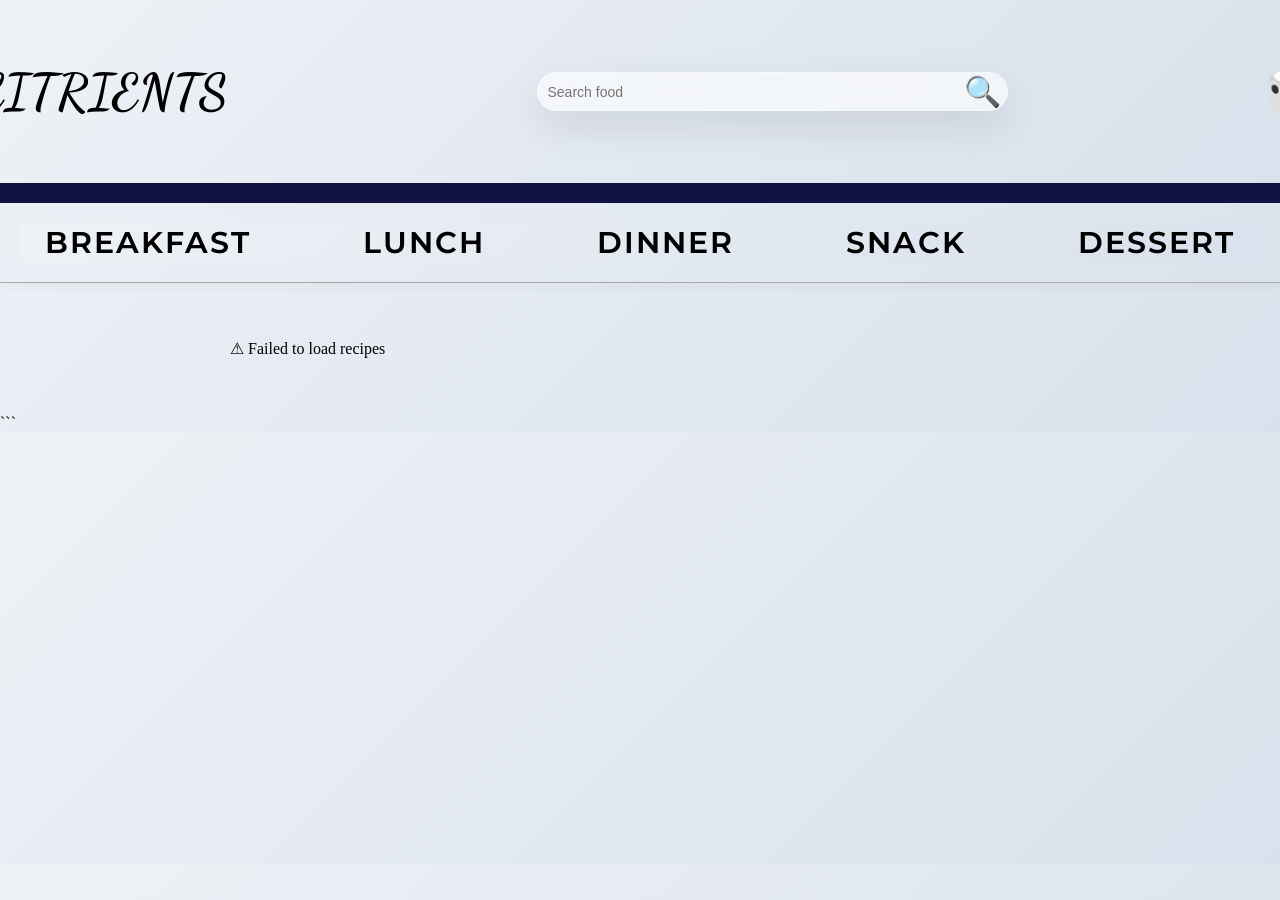
<file: index.html>
<!DOCTYPE html>
<html lang="en">
<head>
<meta charset="UTF-8">
<meta name="viewport" content="width=device-width, initial-scale=1.0">

<title>RECITRIENTS</title>

<link href="https://fonts.googleapis.com/css2?family=Montserrat:wght@400;700&display=swap" rel="stylesheet">
<link href="https://fonts.googleapis.com/css2?family=Dancing+Script:wght@600;700&display=swap" rel="stylesheet">
<style>
    body {
  margin: 0;
  padding: 0;
  background: linear-gradient(135deg, #eef2f7, #d9e1ec);
}

/*top section*/
.title {
  background: linear-gradient(135deg, #eef2f7, #d9e1ec);
  border-bottom: 20px solid rgb(17, 17, 66);
  margin: 0;
  padding: 0;
  display: flex;
  align-items: center;
  justify-content: center;
  gap: 250px;
  font-size: 24px;
  color: black;
}

.title h1 {
  font-family: "Dancing Script", cursive;
  font-weight: 800;
  font-size: 50px;
  padding: 20px 60px;
  
}



.additional-features button {
  border: none;
  background: none;
  font-size: 50px;
}


.food-controls {
  align-items: center;
box-shadow: 0 4px 10px rgba(0, 0, 0, 0.03);
  border-bottom: 1px solid darkgray;
  padding: 20px;
}

/* SEARCHING */
.search button {
  font-size: 30px;
  background: none;
  outline: none;
  border: none;
}

.search input {
  width: 400px;
  
  font-size: 14px;
  padding: 10px;
  border-radius: 25px;
  
  border: none;
  outline: none;
  background: transparent;
}

.search {
  display: flex;
  justify-content: center;
  

  background: rgba(255, 255, 255, 0.6);
  backdrop-filter: blur(15px);
  border: 1px solid rgba(255, 255, 255, 0.4);
  box-shadow: 0 15px 40px rgba(0, 0, 0, 0.1);
  transition: 0.4s ease;

  border-radius: 25px;
}

.randomizer{
  margin-right: 90px;
}
/*CATEGORIES */
.categories {
  display: flex;
  justify-content: center;
  gap: 100px;
  background: linear-gradient(135deg, #eef2f7, #d9e1ec);
}
.categories button {
  font-size: 30px;
  font-family: "Montserrat", sans-serif;
  font-weight: 630;
  letter-spacing: 2px; /* Space between letters */
  text-transform: uppercase;
  border: none;
  background: none;
}

/*GRID*/
.grid {
  display: grid;
  grid-template-columns: repeat(3, 1fr); /* 3 equal columns */
  gap: 25px;
  padding: 40px;
  width: 2000px;
  box-sizing: border-box;
  margin-left: 190px;
}

/*CARD*/
.card{
  background: white;
  border-radius: 10px;
  overflow: hidden;
    background: linear-gradient(180deg, white, #f9fbff);
     transition: transform 0.25s ease, box-shadow 0.25s ease;
animation: cardAppear 0.4s ease;
}


.card:hover{
  transform: translateY(-8px);
  box-shadow:0 20px 40px rgba(0,0,0,0.2);
}


.card:hover img{
  transform: scale(1.08);
}
.card-img{
  width: 100%;
  height: 250px;
  overflow: hidden;
}

.card-img img{
  width: 100%;
  height: 100%;
  object-fit: cover;
  display: block;
  transition: transform 0.3s ease;
  will-change: transform;
  cursor:pointer;
}

.card h4{
  padding: 12px;
  font-size: 20px;
  text-align: center;
}


.card button:hover {
  background: #444;
}


@keyframes cardAppear{
  from{
    transform: translateY(20px);
    opacity:0;
  }
  to{
    transform: translateY(0);
    opacity:1;
  }
}
/* MODAL */
.modal {
  display: none;
  position: fixed;
  inset: 0;
  background: rgba(0, 0, 0, 0.6);
  justify-content: center;
  align-items: center;
  padding: 20px;
}


.modal-content {
  scrollbar-width: thin;
  background: white;
  padding: 40px;
  width: 50%;
  max-height: 90vh;
  overflow-y: auto;
  border-radius: 10px;
   box-shadow:0 30px 60px rgba(0,0,0,0.25);
}

.modal-content img {
  width: 100%;
  border-radius: 10px;
}

.modal-content button {
  margin-top: 15px;
  padding: 8px 12px;
  border: none;
  background: #222;
  color: white;
  border-radius: 6px;
  cursor: pointer;
}

.nutrient-row{
   display: flex;
  justify-content: space-between;
  border-bottom: 1px solid rgba(0,0,0,0.1);
  padding: 6px 8px;
  font-size:14px;
}

.nutrient-row span:last-child{
font-weight:600;
}

.recipe-meta {
 display: flex;
  flex-wrap: wrap;
  gap: 15px;
  margin: 15px 0;
  font-size: 16px;
  color: #555;
  
}

.modal-body section{
  margin-bottom: 50px;
}

.modal-content{
width:900px;
max-height:90vh;
overflow-y:auto;
padding:0;
border-radius:10px;
}

/* HERO IMAGE */

.recipe-hero{
height:250px;
background-size:cover;
background-position:center;
position:relative;
}

.hero-overlay{
position:absolute;
bottom:0;
left:0;
width:100%;
padding:20px;
background:linear-gradient(to top,rgba(0,0,0,0.7),transparent);
color:white;
}

.hero-overlay h1{
margin:5px 0;
font-size:28px;
}

.cuisine{
font-size:12px;
opacity:0.8;
}

/* TOP SECTION */

.recipe-top{
display:grid;
grid-template-columns:2fr 1fr;
gap:30px;
padding:25px;
background:#f5f1ea;
}

/* INGREDIENTS */

.ingredients ul{
list-style:none;
padding:0;
columns:2;
}

.ingredients li{
padding:8px 0;
border-bottom:1px dashed #ccc;
}

/* NUTRITION */

.nutrition{
background:white;
padding:25px;
border-radius:12px;
box-shadow:0 10px 25px rgba(0,0,0,0.08);
border:1px solid #eee;
font-size:14px;
}

.nutrition h3{
font-size:18px;
margin-bottom:15px;
border-bottom:2px solid #333;
padding-bottom:6px;
}

.nutrition li{
display:flex;
justify-content:space-between;
padding:8px 0;
border-bottom:1px solid #f0f0f0;
}

.nutrition li span:first-child{
color:#555;
}

.nutrition li span:last-child{
font-weight:700;
color:#222;
}



/* INSTRUCTIONS */

.instructions{
padding:25px;
}

.instructions ol{
padding-left:20px;
}

.instructions li{
margin-bottom:12px;
line-height:1.5;
}

/* CLOSE BUTTON */

.close-btn{
margin:20px;
padding:10px 20px;
background:#ff6b6b;
border:none;
color:white;
border-radius:6px;
cursor:pointer;
}

.close-btn:hover{
background:#ff4b4b;
}

button{
  transition: transform 0.15s ease, background 0.2s ease;
}

button:hover{
  transform: scale(1.05);
}

.modal{
  animation: fadeIn 0.3s ease;
}



@keyframes fadeIn{
  from{
    opacity:0;
  }
  to{
    opacity:1;
  }
}

.modal-content{
  animation: slideUp 0.35s ease;
}

@keyframes slideUp{
  from{
    transform: translateY(40px);
    opacity:0;
  }
  to{
    transform: translateY(0);
    opacity:1;
  }
}
/* 📱 Responsive */
@media (max-width: 900px) {
  .grid {
    grid-template-columns: repeat(2, 1fr);
  }
}

@media (max-width: 600px) {
  .grid {
    grid-template-columns: 1fr;
  }
}

</style>
</head>

<body>

<header>
<nav class="title">
<h1>RECITRIENTS</h1>

<div class="search">
<input id="searchInput" placeholder="Search food">
<button class="icon" onclick="searchFood()">🔍</button>
</div>

<div class="additional-features">
<button class="randomizer" onclick="getRandomRecipe()">🎲</button>
</div>

</nav>
</header>

<section class="food-controls">

<div class="categories">
<button onclick="loadCategory('Breakfast')">Breakfast</button>
<button onclick="loadCategory('Lunch')">Lunch</button>
<button onclick="loadCategory('Dinner')">Dinner</button>
<button onclick="loadCategory('Snack')">Snack</button>
<button onclick="loadCategory('Dessert')">Dessert</button>
</div>

</section>

<section class="grid" id="results"></section>

<div class="modal" id="modal">
<div class="modal-content" id="modalContent"></div>
</div>

<script>

// APIs

const MEALDB="https://www.themealdb.com/api/json/v1/1";
const USDA_KEY="XOcvdVGfJ3CWGFuKe5Uy46Rjl1YlAeGWkOkQa7YB";

// Nutrition cache

const nutritionCache={};

// DOM

const results=document.getElementById("results");
const modal=document.getElementById("modal");
const modalContent=document.getElementById("modalContent");
const searchInput=document.getElementById("searchInput");

// Load default recipes

window.addEventListener("DOMContentLoaded",()=>{
results.innerHTML="<p>Loading recipes...</p>";
loadDefaultRandomCards();
});

async function loadDefaultRandomCards(){

try{

const promises=Array.from(
{length:9},
()=>fetch(`${MEALDB}/random.php`).then(r=>r.json())
);

const resultsData=await Promise.all(promises);
const recipes=resultsData.map(d=>d.meals[0]);

displayRecipes(recipes);

}catch(error){

results.innerHTML="<p>⚠ Failed to load recipes</p>";

}

}

// Category mapping

const categoryMap={
Breakfast:"Breakfast",
Lunch:"Beef",
Dinner:"Chicken",
Snack:"Side",
Dessert:"Dessert"
};

function loadCategory(category){
fetchRecipesByCategory(category);
}

async function fetchRecipesByCategory(category){

results.innerHTML="<p>Loading...</p>";

const mealdbCategory=categoryMap[category]||"Miscellaneous";

const res=await fetch(`${MEALDB}/filter.php?c=${mealdbCategory}`);
const data=await res.json();

if(!data.meals){
results.innerHTML="<p>No recipes found.</p>";
return;
}

const shuffled=[...data.meals].sort(()=>Math.random()-0.5);
const selected=shuffled.slice(0,9);

displayRecipes(selected);

}

// Search

function searchFood(){

const query=searchInput.value.trim();
if(!query)return;

fetchRecipesByQuery(query);

}

async function fetchRecipesByQuery(query){

results.innerHTML="<p>Searching...</p>";

const res=await fetch(`${MEALDB}/search.php?s=${query}`);
const data=await res.json();

displayRecipes(data.meals||[]);

}

let searchTimeout;

searchInput.addEventListener("input",()=>{

clearTimeout(searchTimeout);

searchTimeout=setTimeout(()=>{
searchFood();
},400);

});

searchInput.addEventListener("keypress",function(e){

if(e.key==="Enter"){
searchFood();
}

});

// Display recipes

function displayRecipes(recipes){

if(!recipes||recipes.length===0){

results.innerHTML="<p>No recipes found.</p>";
return;

}

const html=recipes.map(recipe=>`

<div class="card">

<div class="card-img">

<img
src="${recipe.strMealThumb}"
alt="${recipe.strMeal}"
onclick="viewRecipe(${recipe.idMeal})"
loading="lazy"
>

</div>

<h4>${recipe.strMeal}</h4>

</div>

`).join("");

results.innerHTML=html;

}

// Random recipe

async function getRandomRecipe(){

const res=await fetch(`${MEALDB}/random.php`);
const data=await res.json();

viewRecipe(data.meals[0].idMeal);

}

// View recipe

async function viewRecipe(id){

const res=await fetch(`${MEALDB}/lookup.php?i=${id}`);
const data=await res.json();

const meal=data.meals[0];

let ingredientsHTML="";
let ingredientList=[];

for(let i=1;i<=20;i++){

const ingredient=meal[`strIngredient${i}`];
const measure=meal[`strMeasure${i}`];

if(ingredient&&ingredient.trim()!==""){

ingredientsHTML+=`<li>${measure} ${ingredient}</li>`;

ingredientList.push({
name:ingredient,
measure:measure
});

}

}

modalContent.innerHTML=`

<div class="recipe-modal">

<div class="recipe-hero" style="background-image:url('${meal.strMealThumb}')">
<div class="hero-overlay">
<p class="cuisine">${meal.strArea} • ${meal.strCategory}</p>
<h1>${meal.strMeal}</h1>
</div>
</div>

<div class="recipe-top">

<div class="ingredients">
<h3>Ingredients</h3>
<ul>${ingredientsHTML}</ul>
</div>

<div class="nutrition">
<h3>Nutrition Facts</h3>
<ul id="nutrition-list">
<li>Loading nutrition...</li>
</ul>
</div>

</div>

<div class="instructions">

<h3>Instructions</h3>

<ol>
${meal.strInstructions
  .replace(/STEP\s*\d+/gi, "")      // remove STEP 1, STEP 2 etc
  .replace(/\d+\./g, "")            // remove 1. 2. 3.
  .split(/\r?\n/)
  .map(s => s.trim())
  .filter(s => s.length > 0)
  .map(step => `<li>${step}</li>`)
  .join("")}
</ol>

</div>

<button class="close-btn" onclick="closeModal()">Close</button>

</div>
`;

modal.style.display="flex";

const nutrition=await fetchNutritionLabel(ingredientList);

document.getElementById("nutrition-list").innerHTML=`

<li class="nutrient-row"><span>Calories</span><span>${nutrition.Calories.toFixed(1)} kcal</span></li>
<li class="nutrient-row"><span>Protein</span><span>${nutrition.Protein.toFixed(1)} g</span></li>
<li class="nutrient-row"><span>Carbs</span><span>${nutrition.Carbs.toFixed(1)} g</span></li>
<li class="nutrient-row"><span>Fat</span><span>${nutrition.Fat.toFixed(1)} g</span></li>
<li class="nutrient-row"><span>Sugar</span><span>${nutrition.Sugar.toFixed(1)} g</span></li>
<li class="nutrient-row"><span>Sodium</span><span>${nutrition.Sodium.toFixed(1)} mg</span></li>
<li class="nutrient-row"><span>Fiber</span><span>${nutrition.Fiber.toFixed(1)} g</span></li>

`;

}

// NEW: Ingredient normalization

function normalizeIngredient(name){

name=name.toLowerCase().trim();

const aliases={
"red onion":"onion",
"green onion":"onion",
"spring onion":"onion",
"brown sugar":"sugar",
"caster sugar":"sugar",
"powdered sugar":"sugar",
"olive oil":"oil",
"vegetable oil":"oil",
"chicken breast":"chicken",
"garlic clove":"garlic"
};

for(const key in aliases){
if(name.includes(key)){
return aliases[key];
}
}

return name;

}

// NEW: Smart food matching

function findBestFoodMatch(foods,ingredient){

let bestFood=null;
let bestScore=0;

foods.forEach(food=>{

const desc=food.description.toLowerCase();
let score=0;

if(desc.includes(ingredient)) score+=5;

ingredient.split(" ").forEach(word=>{
if(desc.includes(word)) score+=1;
});

if(score>bestScore){
bestScore=score;
bestFood=food;
}

});

return bestFood || foods[0];

}

// IMPROVED measure parser

function parseMeasure(measure){

measure=measure.toLowerCase().trim();

let amount=1;
let unit="g";

const fractionMatch=measure.match(/(\d+)\s*\/\s*(\d+)/);

if(fractionMatch){
amount=parseFloat(fractionMatch[1])/parseFloat(fractionMatch[2]);
}

else{

const numberMatch=measure.match(/\d+(\.\d+)?/);

if(numberMatch){
amount=parseFloat(numberMatch[0]);
}

}

const unitMatch=measure.match(/[a-zA-Z]+/);

if(unitMatch){
unit=unitMatch[0];
}

return{amount,unit};

}

// IMPROVED unit conversion

function convertToGrams(amount,unit,ingredient){

unit=unit.toLowerCase();

const baseConversions={
g:1,
gram:1,
kg:1000,
mg:0.001,
ml:1,
tsp:5,
teaspoon:5,
tbsp:15,
tablespoon:15,
oz:28,
lb:454,
clove:5,
slice:30,
piece:50
};

const densityTable={
flour:120,
sugar:200,
butter:227,
rice:185,
milk:240,
oil:218
};

if(unit==="cup"){

if(densityTable[ingredient]){
return amount*densityTable[ingredient];
}

return amount*240;

}

if(baseConversions[unit]){
return amount*baseConversions[unit];
}

return 100;

}

// IMPROVED nutrition calculation

async function fetchNutritionLabel(ingredients){

const totals={
Calories:0,
Protein:0,
Carbs:0,
Fat:0,
Sugar:0,
Sodium:0,
Fiber:0
};

const requests=ingredients.map(async item=>{

try{

let ingredientName=normalizeIngredient(item.name);

let nutrients;

if(nutritionCache[ingredientName]){

nutrients=nutritionCache[ingredientName];

}else{

const res=await fetch(
`https://api.nal.usda.gov/fdc/v1/foods/search?query=${encodeURIComponent(ingredientName)}&api_key=${USDA_KEY}`
);

const data=await res.json();

if(!data.foods||data.foods.length===0)return;

const best=findBestFoodMatch(data.foods,ingredientName);

nutrients=best.foodNutrients;

nutritionCache[ingredientName]=nutrients;

}

const parsed=parseMeasure(item.measure||"1 g");
const grams=convertToGrams(parsed.amount,parsed.unit,ingredientName);

const factor=grams/100;

nutrients.forEach(n=>{

const value=(n.value||0)*factor;
const name=n.nutrientName.toLowerCase();

if(name.includes("energy"))totals.Calories+=value;
if(name.includes("protein"))totals.Protein+=value;
if(name.includes("carbohydrate"))totals.Carbs+=value;
if(name.includes("fat"))totals.Fat+=value;
if(name.includes("sugar"))totals.Sugar+=value;
if(name.includes("sodium"))totals.Sodium+=value;
if(name.includes("fiber"))totals.Fiber+=value;

});

}catch(e){

console.warn("Nutrition failed for",item.name);

}

});

await Promise.all(requests);

return totals;

}

// Close modal

function closeModal(){
modal.style.display="none";
}

window.onclick=function(event){
if(event.target===modal){
closeModal();
}
}

</script>

</body>
</html>
```
</file>
